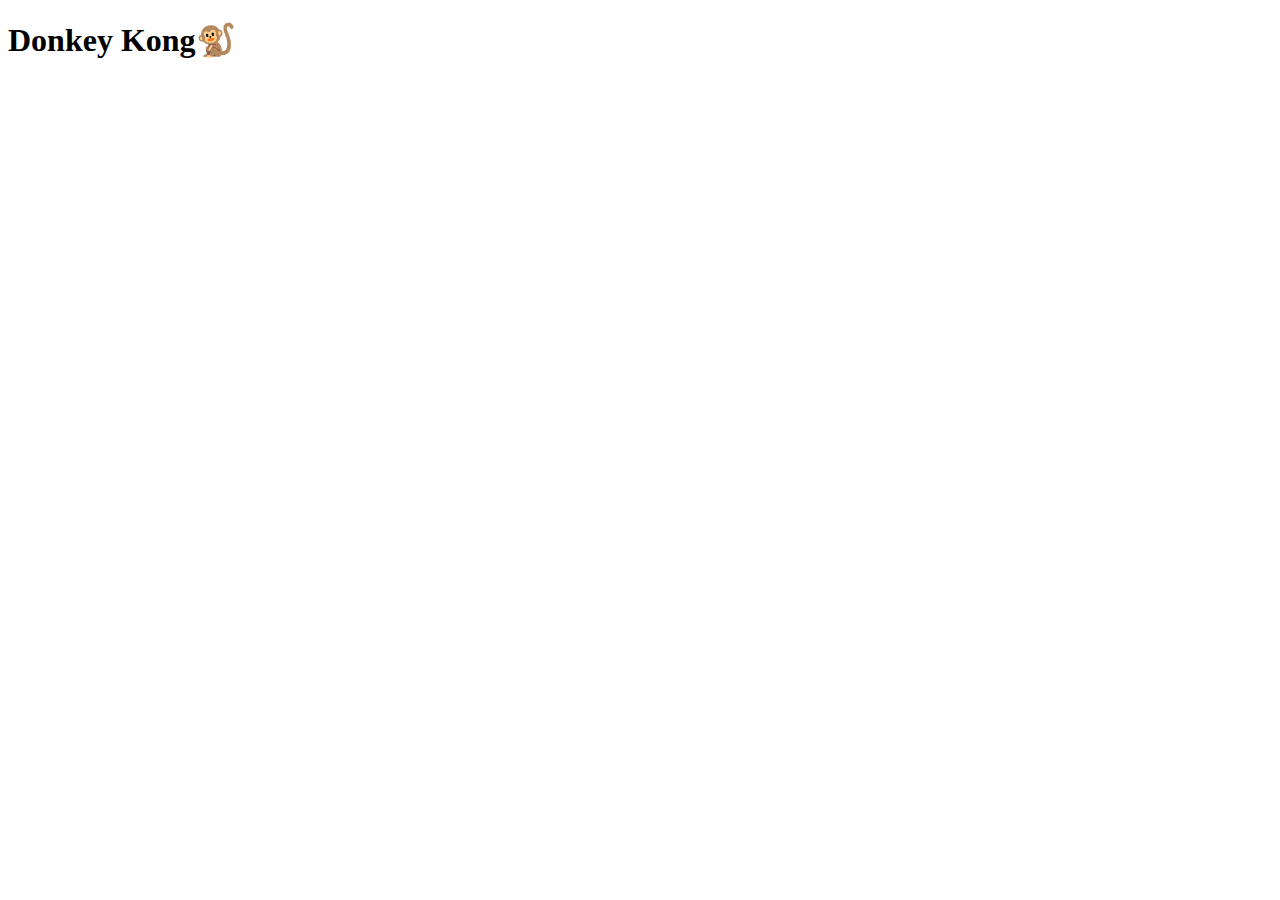
<file: index.html>
<!DOCTYPE html>
<html lang="en">
<head>
    <meta charset="UTF-8">
    <meta name="viewport" content="width=device-width, initial-scale=1.0">
    <title> Donkey team  </title>
</head>
<body>
<h1>Donkey Kong🐒</h1>
 
</body>
</html>
</file>
